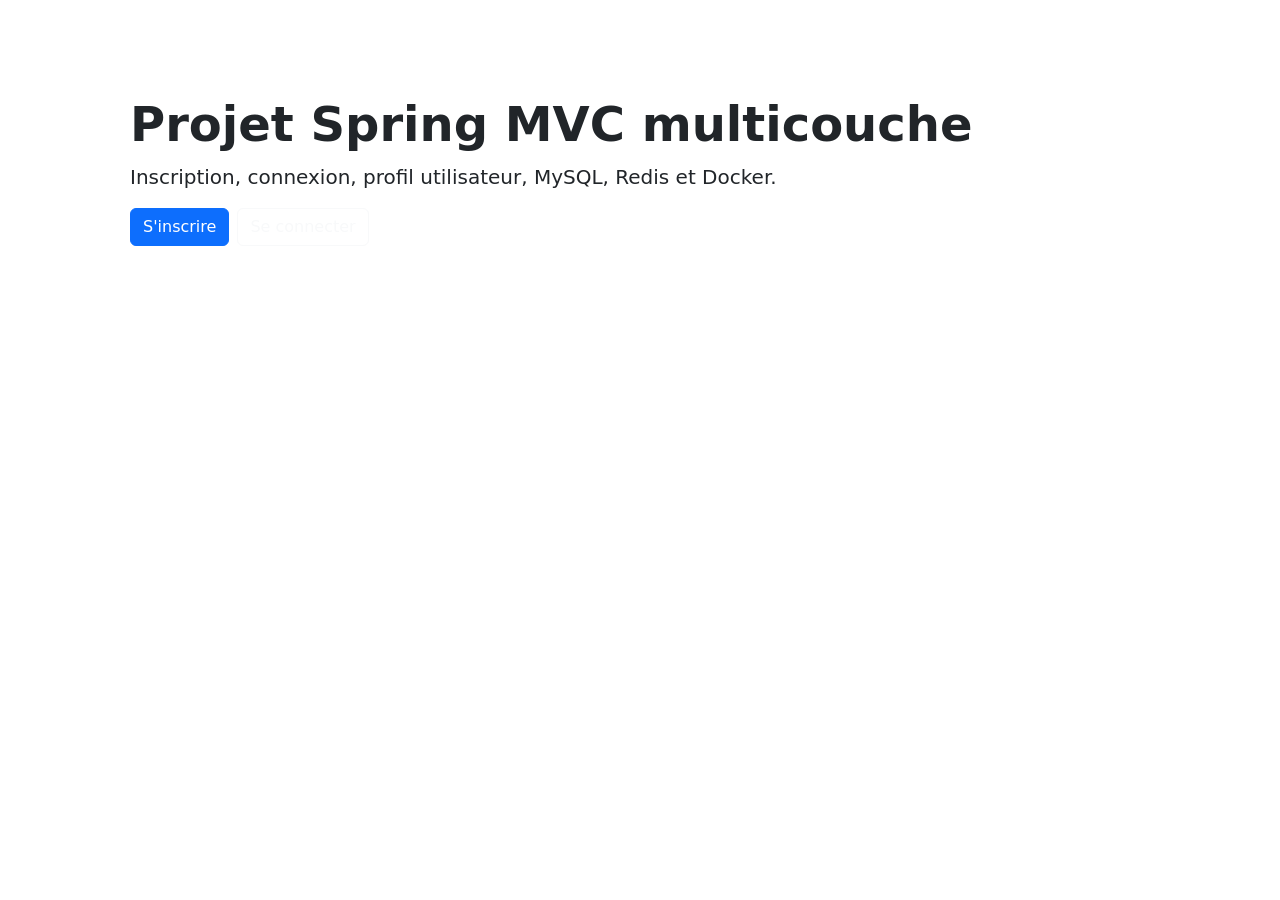
<file: src/main/resources/templates/index.html>
<!DOCTYPE html>
<html lang="fr" xmlns:th="http://www.thymeleaf.org">
<head>
    <meta charset="UTF-8">
    <meta name="viewport" content="width=device-width, initial-scale=1">
    <title>CDA Java - Accueil</title>
    <link href="https://cdn.jsdelivr.net/npm/bootstrap@5.3.3/dist/css/bootstrap.min.css" rel="stylesheet">
    <link rel="stylesheet" th:href="@{/css/app.css}">
</head>
<body>
<main class="container py-5">
    <div class="p-5 rounded-4 hero-panel">
        <h1 class="display-5 fw-semibold">Projet Spring MVC multicouche</h1>
        <p class="lead">Inscription, connexion, profil utilisateur, MySQL, Redis et Docker.</p>
        <div class="d-flex gap-2">
            <a class="btn btn-primary" th:href="@{/register}">S'inscrire</a>
            <a class="btn btn-outline-light" th:href="@{/login}">Se connecter</a>
        </div>
    </div>
</main>
</body>
</html>
</file>
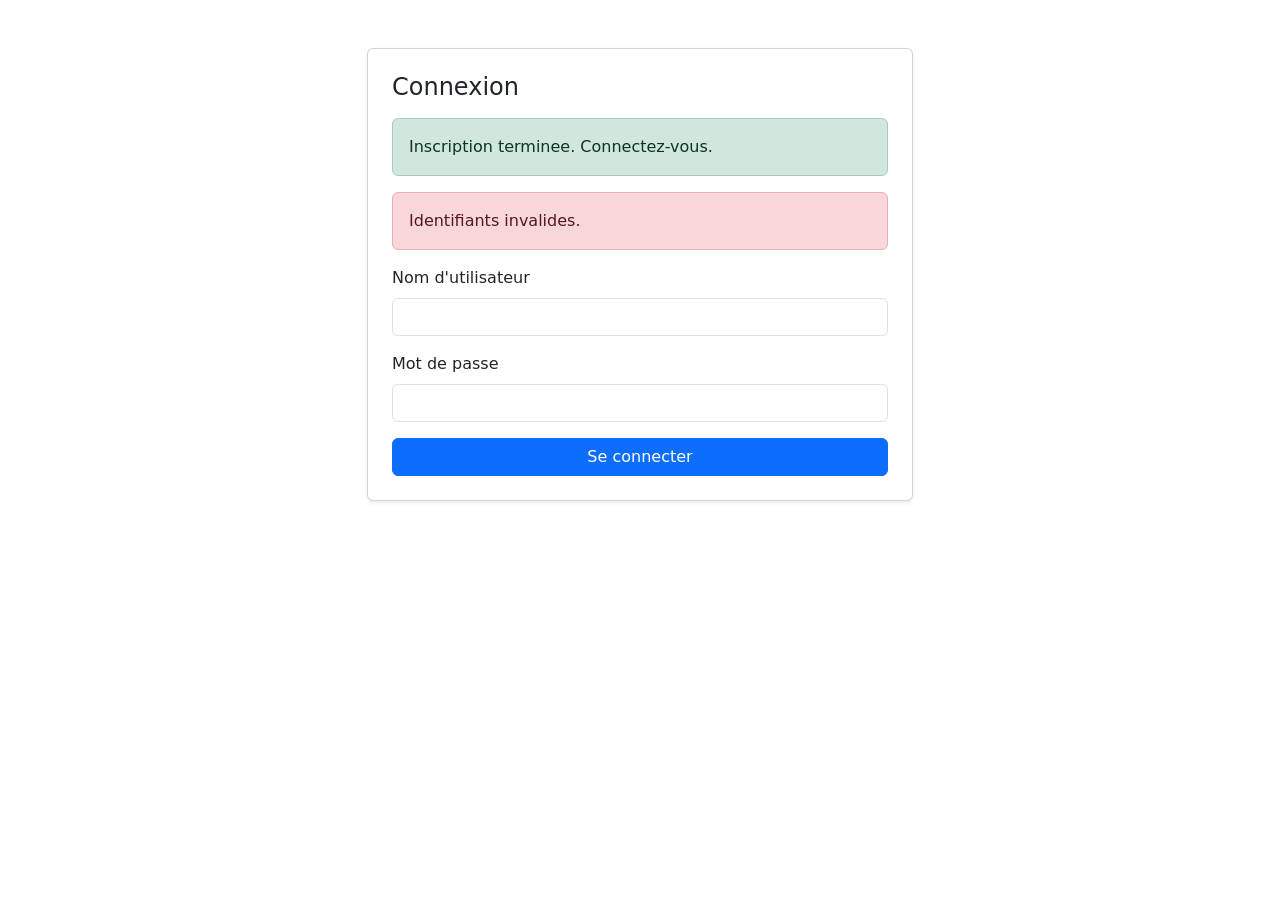
<file: src/main/resources/templates/auth/login.html>
<!DOCTYPE html>
<html lang="fr" xmlns:th="http://www.thymeleaf.org">
<head>
    <meta charset="UTF-8">
    <meta name="viewport" content="width=device-width, initial-scale=1">
    <title>Connexion</title>
    <link href="https://cdn.jsdelivr.net/npm/bootstrap@5.3.3/dist/css/bootstrap.min.css" rel="stylesheet">
    <link rel="stylesheet" th:href="@{/css/app.css}">
</head>
<body>
<main class="container py-5">
    <div class="row justify-content-center">
        <div class="col-md-6">
            <div class="card shadow-sm">
                <div class="card-body p-4">
                    <h1 class="h4 mb-3">Connexion</h1>
                    <div class="alert alert-success" th:if="${param.registered}">Inscription terminee. Connectez-vous.</div>
                    <div class="alert alert-danger" th:if="${param.error}">Identifiants invalides.</div>
                    <form method="post" th:action="@{/login}">
                        <div class="mb-3">
                            <label class="form-label" for="username">Nom d'utilisateur</label>
                            <input class="form-control" id="username" name="username" required>
                        </div>
                        <div class="mb-3">
                            <label class="form-label" for="password">Mot de passe</label>
                            <input class="form-control" id="password" name="password" type="password" required>
                        </div>
                        <button class="btn btn-primary w-100" type="submit">Se connecter</button>
                    </form>
                </div>
            </div>
        </div>
    </div>
</main>
</body>
</html>
</file>
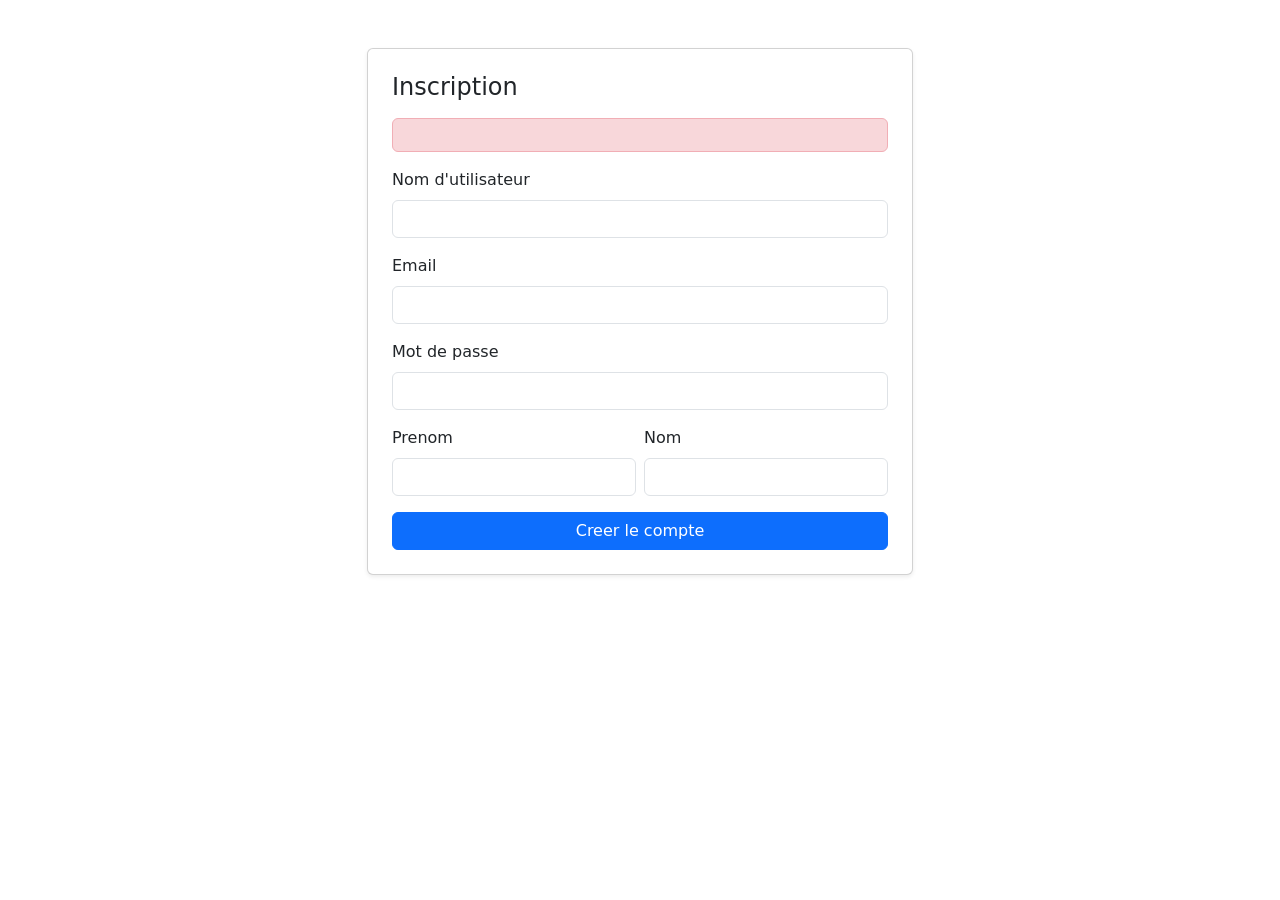
<file: src/main/resources/templates/auth/register.html>
<!DOCTYPE html>
<html lang="fr" xmlns:th="http://www.thymeleaf.org">
<head>
    <meta charset="UTF-8">
    <meta name="viewport" content="width=device-width, initial-scale=1">
    <title>Inscription</title>
    <link href="https://cdn.jsdelivr.net/npm/bootstrap@5.3.3/dist/css/bootstrap.min.css" rel="stylesheet">
    <link rel="stylesheet" th:href="@{/css/app.css}">
</head>
<body>
<main class="container py-5">
    <div class="row justify-content-center">
        <div class="col-md-7 col-lg-6">
            <div class="card shadow-sm">
                <div class="card-body p-4">
                    <h1 class="h4 mb-3">Inscription</h1>
                    <div class="alert alert-danger" th:if="${errorMessage}" th:text="${errorMessage}"></div>
                    <form method="post" th:action="@{/register}" th:object="${registerRequest}">
                        <div class="mb-3">
                            <label class="form-label">Nom d'utilisateur</label>
                            <input class="form-control" th:field="*{username}">
                            <div class="text-danger small" th:errors="*{username}"></div>
                        </div>
                        <div class="mb-3">
                            <label class="form-label">Email</label>
                            <input class="form-control" th:field="*{email}">
                            <div class="text-danger small" th:errors="*{email}"></div>
                        </div>
                        <div class="mb-3">
                            <label class="form-label">Mot de passe</label>
                            <input class="form-control" type="password" th:field="*{password}">
                            <div class="text-danger small" th:errors="*{password}"></div>
                        </div>
                        <div class="row g-2">
                            <div class="col-md-6 mb-3">
                                <label class="form-label">Prenom</label>
                                <input class="form-control" th:field="*{firstName}">
                                <div class="text-danger small" th:errors="*{firstName}"></div>
                            </div>
                            <div class="col-md-6 mb-3">
                                <label class="form-label">Nom</label>
                                <input class="form-control" th:field="*{lastName}">
                                <div class="text-danger small" th:errors="*{lastName}"></div>
                            </div>
                        </div>
                        <button class="btn btn-primary w-100" type="submit">Creer le compte</button>
                    </form>
                </div>
            </div>
        </div>
    </div>
</main>
</body>
</html>
</file>
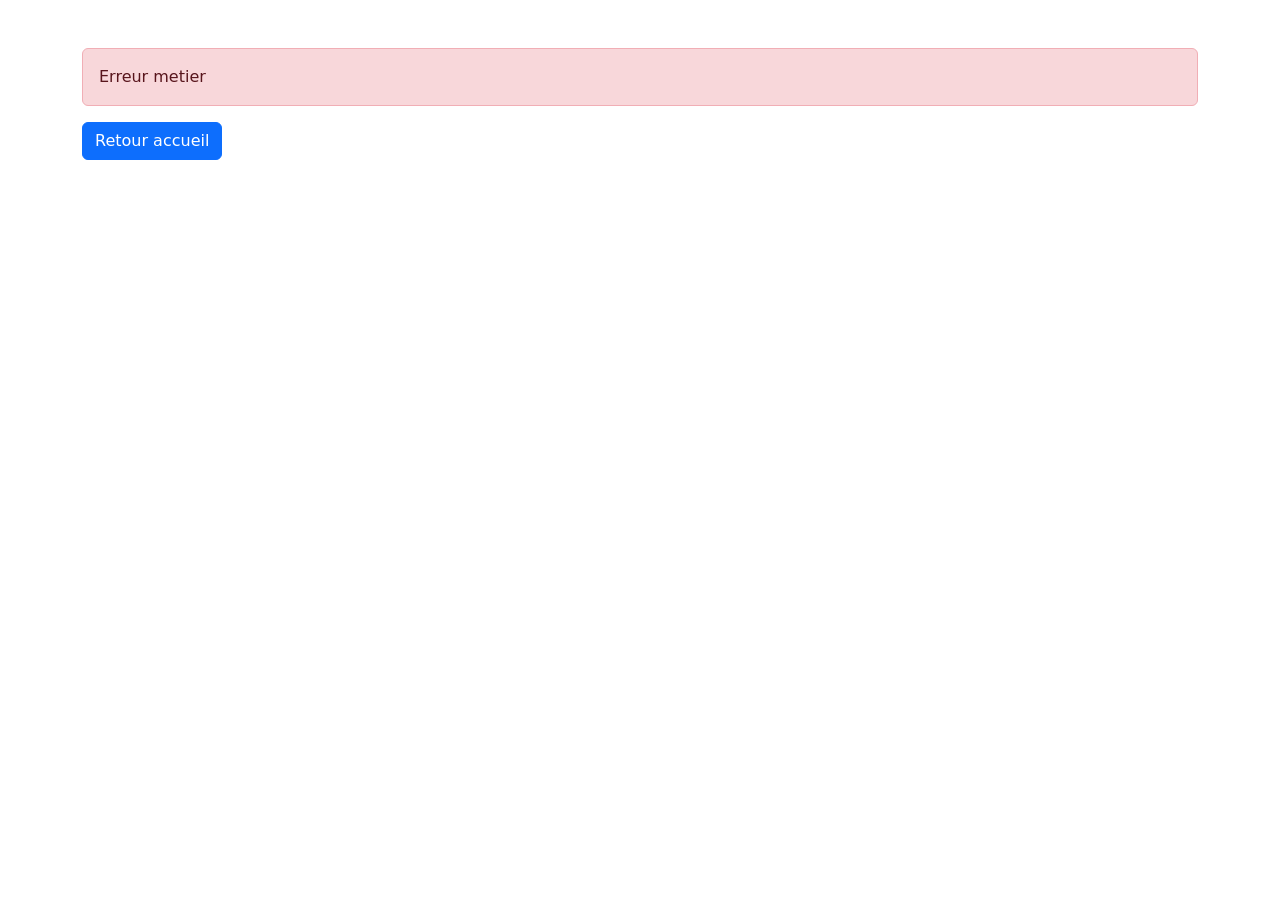
<file: src/main/resources/templates/error/business.html>
<!DOCTYPE html>
<html lang="fr" xmlns:th="http://www.thymeleaf.org">
<head>
    <meta charset="UTF-8">
    <meta name="viewport" content="width=device-width, initial-scale=1">
    <title>Erreur metier</title>
    <link href="https://cdn.jsdelivr.net/npm/bootstrap@5.3.3/dist/css/bootstrap.min.css" rel="stylesheet">
</head>
<body>
<main class="container py-5">
    <div class="alert alert-danger" th:text="${errorMessage}">Erreur metier</div>
    <a class="btn btn-primary" th:href="@{/}">Retour accueil</a>
</main>
</body>
</html>
</file>
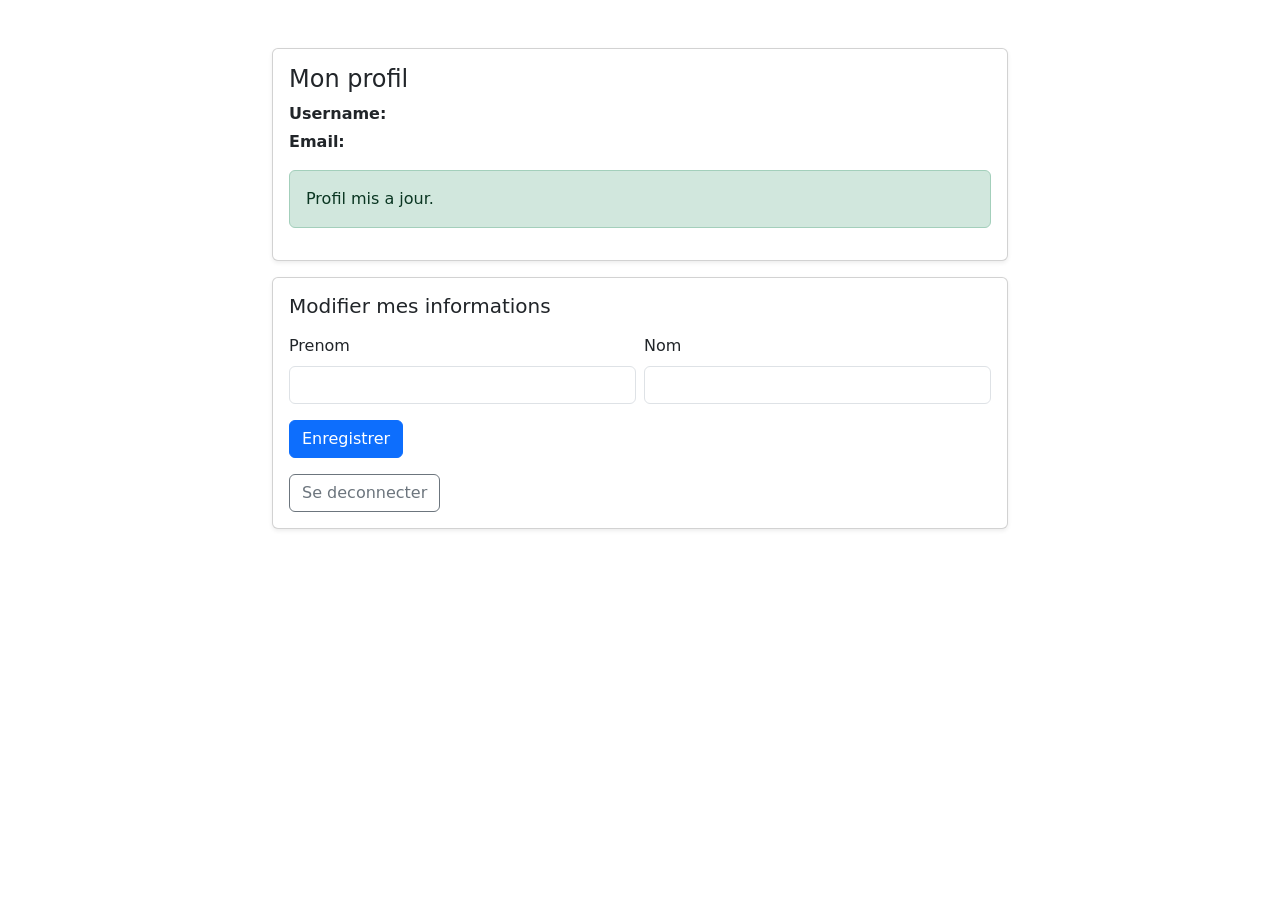
<file: src/main/resources/templates/profile/profile.html>
<!DOCTYPE html>
<html lang="fr" xmlns:th="http://www.thymeleaf.org">
<head>
    <meta charset="UTF-8">
    <meta name="viewport" content="width=device-width, initial-scale=1">
    <title>Mon profil</title>
    <link href="https://cdn.jsdelivr.net/npm/bootstrap@5.3.3/dist/css/bootstrap.min.css" rel="stylesheet">
    <link rel="stylesheet" th:href="@{/css/app.css}">
</head>
<body>
<main class="container py-5">
    <div class="row justify-content-center">
        <div class="col-lg-8">
            <div class="card shadow-sm mb-3">
                <div class="card-body">
                    <h1 class="h4">Mon profil</h1>
                    <p class="mb-1"><strong>Username:</strong> <span th:text="${profile.username}"></span></p>
                    <p class="mb-1"><strong>Email:</strong> <span th:text="${profile.email}"></span></p>
                    <div class="alert alert-success mt-3" th:if="${param.updated}">Profil mis a jour.</div>
                </div>
            </div>
            <div class="card shadow-sm">
                <div class="card-body">
                    <h2 class="h5 mb-3">Modifier mes informations</h2>
                    <form method="post" th:action="@{/profile}" th:object="${updateProfile}">
                        <div class="row g-2">
                            <div class="col-md-6 mb-3">
                                <label class="form-label">Prenom</label>
                                <input class="form-control" th:field="*{firstName}">
                                <div class="text-danger small" th:errors="*{firstName}"></div>
                            </div>
                            <div class="col-md-6 mb-3">
                                <label class="form-label">Nom</label>
                                <input class="form-control" th:field="*{lastName}">
                                <div class="text-danger small" th:errors="*{lastName}"></div>
                            </div>
                        </div>
                        <button class="btn btn-primary" type="submit">Enregistrer</button>
                    </form>
                    <form class="mt-3" method="post" th:action="@{/logout}">
                        <button class="btn btn-outline-secondary" type="submit">Se deconnecter</button>
                    </form>
                </div>
            </div>
        </div>
    </div>
</main>
</body>
</html>
</file>
